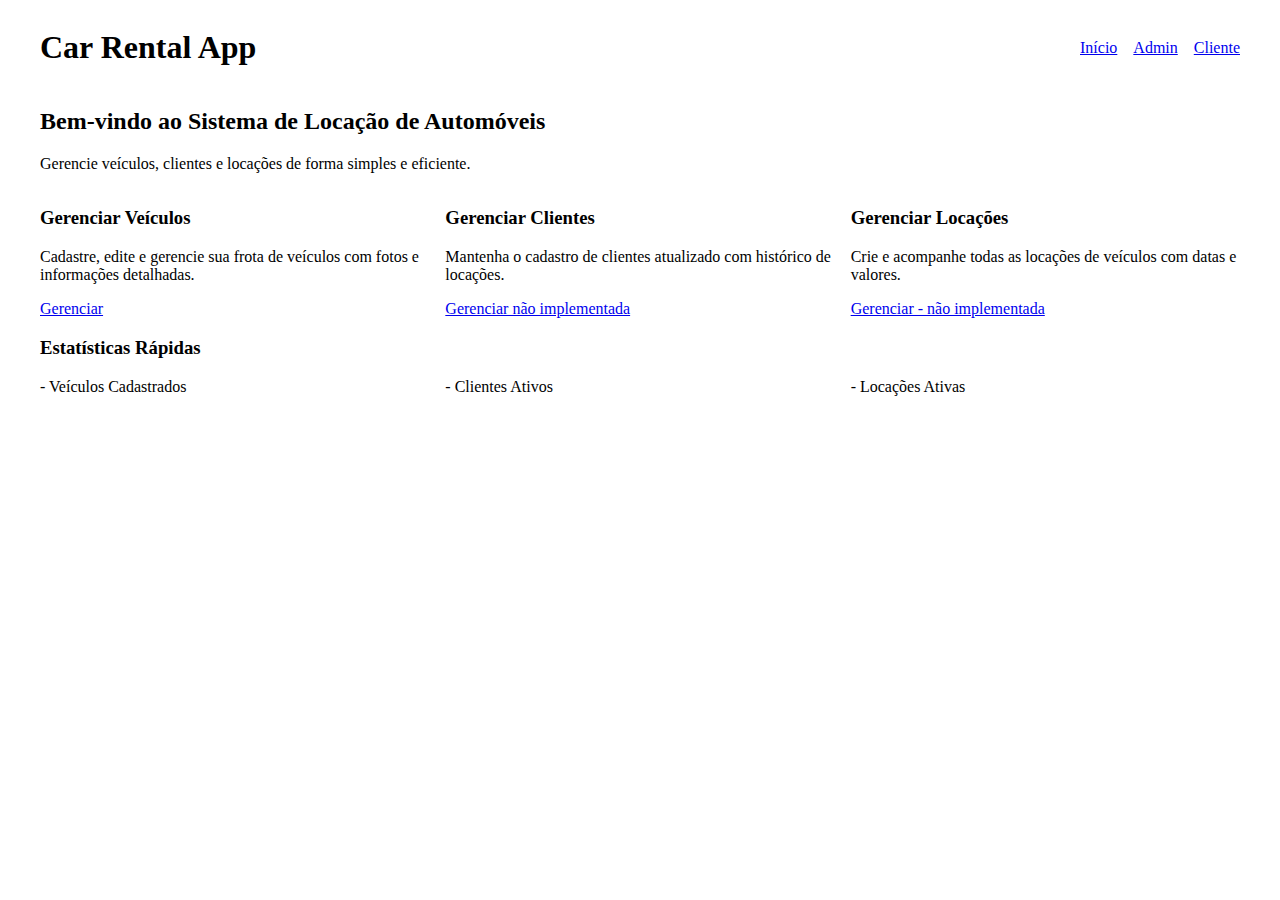
<file: index.html>
<!DOCTYPE html>
<html lang="pt-BR">
<head>
    <meta charset="UTF-8">
    <meta name="viewport" content="width=device-width, initial-scale=1.0">
    <title>Car Rental App - Locação de Automóveis</title>
    <link rel="stylesheet" href="css/style.css">
</head>
<body>
    <header class="header">
        <div class="container">
            <h1>Car Rental App</h1>
            <nav class="nav">
                <a href="index.html" class="nav-link">Início</a>
                <a href="admin.html" class="nav-link">Admin</a>
                <a href="client.html" class="nav-link">Cliente</a>
            </nav>
        </div>
    </header>

    <main class="main">
        <div class="container">
            <section>
                <h2>Bem-vindo ao Sistema de Locação de Automóveis</h2>
                <p>Gerencie veículos, clientes e locações de forma simples e eficiente.</p>
            </section>

            <section>
                <div class="feature-grid">
                    <div class="feature-card">
                        <h3>Gerenciar Veículos</h3>
                        <p>Cadastre, edite e gerencie sua frota de veículos com fotos e informações detalhadas.</p>
                        <a href="admin.html#vehicles" class="btn btn-primary">Gerenciar</a>
                    </div>
                    
                    <div class="feature-card">
                        <h3>Gerenciar Clientes</h3>
                        <p>Mantenha o cadastro de clientes atualizado com histórico de locações.</p>
                        <a href="admin.html#clients" class="btn btn-primary">Gerenciar não implementada</a>
                    </div>
                    
                    <div class="feature-card">
                        <h3>Gerenciar Locações</h3>
                        <p>Crie e acompanhe todas as locações de veículos com datas e valores.</p>
                        <a href="admin.html#rentals" class="btn btn-primary">Gerenciar - não implementada</a>
                    </div>
                </div>
            </section>

            <section>
                <h3>Estatísticas Rápidas</h3>
                <div class="stats-grid">
                    <div class="stat-card">
                        <span class="stat-number" id="total-vehicles">-</span>
                        <span>Veículos Cadastrados</span>
                    </div>
                    <div class="stat-card">
                        <span class="stat-number" id="total-clients">-</span>
                        <span>Clientes Ativos</span>
                    </div>
                    <div class="stat-card">
                        <span class="stat-number" id="active-rentals">-</span>
                        <span>Locações Ativas</span>
                    </div>
                </div>
            </section>
        </div>
    </main>
    <script src="js/azure-table.js"></script>
    <script src="js/azure-blob.js"></script>
    <script src="js/app.js"></script>
</body>
</html>
</file>
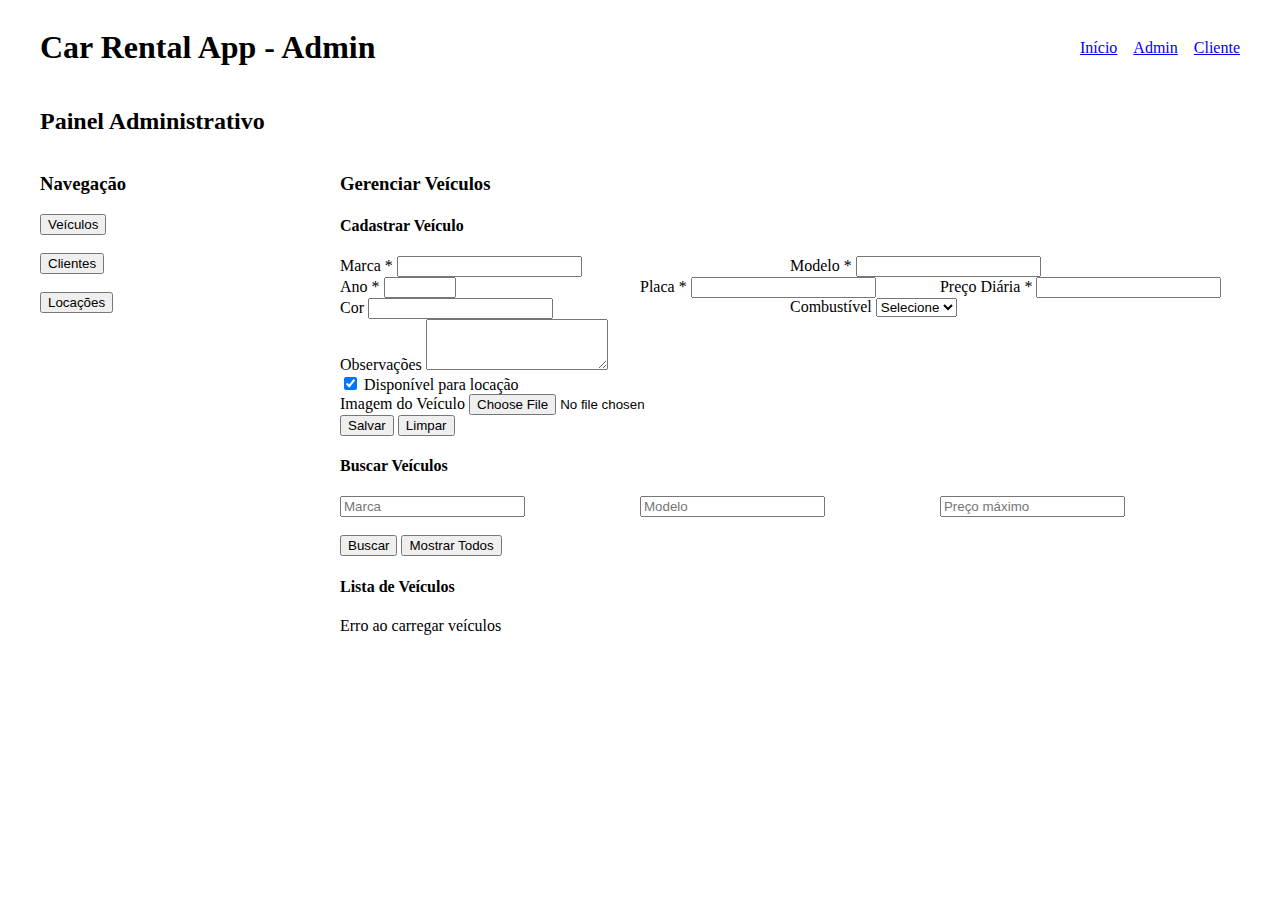
<file: admin.html>
<!DOCTYPE html>
<html lang="pt-BR">
<head>
    <meta charset="UTF-8">
    <meta name="viewport" content="width=device-width, initial-scale=1.0">
    <title>Admin - Car Rental App</title>
    <link rel="stylesheet" href="css/style.css">
</head>
<body>
    <header class="header">
        <div class="container">
            <h1>Car Rental App - Admin</h1>
            <nav class="nav">
                <a href="index.html">Início</a>
                <a href="admin.html">Admin</a>
                <a href="client.html">Cliente</a>
            </nav>
        </div>
    </header>

    <main class="main">
        <div class="container">
            <section>
                <h2>Painel Administrativo</h2>
                
                <div class="row">
                    <div class="col-3">
                        <div class="card">
                            <div class="card-header">
                                <h3>Navegação</h3>
                            </div>
                            <div class="card-body">
                                <button onclick="showSection('vehicles')">Veículos</button><br><br>
                                <button onclick="showSection('clients')">Clientes</button><br><br>
                                <button onclick="showSection('rentals')">Locações</button>
                            </div>
                        </div>
                    </div>
                    
                    <div class="col">
                        <!-- Seção Veículos -->
                        <div id="vehicles-section" class="section">
                            <h3>Gerenciar Veículos</h3>
                            
                            <!-- Formulário de Veículo -->
                            <div class="card">
                                <div class="card-header">
                                    <h4 id="vehicle-form-title">Cadastrar Veículo</h4>
                                </div>
                                <div class="card-body">
                                    <form id="vehicle-form">
                                        <input type="hidden" name="isEditing" value="false">
                                        <input type="hidden" name="originalPlaca" value="">
                                        <input type="hidden" name="imagemUrl" id="vehicle-imagem-url">
                                        
                                        <div class="row">
                                            <div class="col-6">
                                                <div class="form-group">
                                                    <label>Marca *</label>
                                                    <input type="text" name="marca" class="form-control" required>
                                                </div>
                                            </div>
                                            <div class="col-6">
                                                <div class="form-group">
                                                    <label>Modelo *</label>
                                                    <input type="text" name="modelo" class="form-control" required>
                                                </div>
                                            </div>
                                        </div>
                                        
                                        <div class="row">
                                            <div class="col-4">
                                                <div class="form-group">
                                                    <label>Ano *</label>
                                                    <input type="number" name="ano" class="form-control" min="1900" max="2030" required>
                                                </div>
                                            </div>
                                            <div class="col-4">
                                                <div class="form-group">
                                                    <label>Placa *</label>
                                                    <input type="text" name="placa" class="form-control" required>
                                                </div>
                                            </div>
                                            <div class="col-4">
                                                <div class="form-group">
                                                    <label>Preço Diária *</label>
                                                    <input type="number" name="precoDiaria" class="form-control" step="0.01" min="0" required>
                                                </div>
                                            </div>
                                        </div>
                                        
                                        <div class="row">
                                            <div class="col-6">
                                                <div class="form-group">
                                                    <label>Cor</label>
                                                    <input type="text" name="cor" class="form-control">
                                                </div>
                                            </div>
                                            <div class="col-6">
                                                <div class="form-group">
                                                    <label>Combustível</label>
                                                    <select name="combustivel" class="form-control">
                                                        <option value="">Selecione</option>
                                                        <option value="Flex">Flex</option>
                                                        <option value="Gasolina">Gasolina</option>
                                                        <option value="Etanol">Etanol</option>
                                                        <option value="Diesel">Diesel</option>
                                                        <option value="GNV">GNV</option>
                                                        <option value="Elétrico">Elétrico</option>
                                                    </select>
                                                </div>
                                            </div>
                                        </div>
                                        
                                        <div class="form-group">
                                            <label>Observações</label>
                                            <textarea name="observacoes" class="form-control" rows="3"></textarea>
                                        </div>
                                        
                                        <div class="form-group">
                                            <label>
                                                <input type="checkbox" name="disponivel" checked> Disponível para locação
                                            </label>
                                        </div>
                                        
                                        <div class="form-group">
                                            <label>Imagem do Veículo</label>
                                            <input type="file" id="vehicle-image-input" accept="image/*" onchange="handleVehicleImageUpload()">
                                            <div id="image-preview"></div>
                                        </div>
                                        
                                        <button type="button" id="save-vehicle-btn" onclick="saveVehicle()">Salvar</button>
                                        <button type="button" onclick="clearVehicleForm()">Limpar</button>
                                    </form>
                                </div>
                            </div>
                            
                            <!-- Busca de Veículos -->
                            <div class="card">
                                <div class="card-header">
                                    <h4>Buscar Veículos</h4>
                                </div>
                                <div class="card-body">
                                    <div class="row">
                                        <div class="col-4">
                                            <input type="text" id="search-marca" placeholder="Marca" class="form-control">
                                        </div>
                                        <div class="col-4">
                                            <input type="text" id="search-modelo" placeholder="Modelo" class="form-control">
                                        </div>
                                        <div class="col-4">
                                            <input type="number" id="search-preco" placeholder="Preço máximo" class="form-control">
                                        </div>
                                    </div>
                                    <br>
                                    <button onclick="searchVehiclesForm()">Buscar</button>
                                    <button onclick="loadVehicles()">Mostrar Todos</button>
                                </div>
                            </div>
                            
                            <!-- Lista de Veículos -->
                            <div class="card">
                                <div class="card-header">
                                    <h4>Lista de Veículos</h4>
                                </div>
                                <div class="card-body">
                                    <div id="vehicles-list">Carregando...</div>
                                </div>
                            </div>
                        </div>
                        
                        <!-- Seção Clientes -->
                        <div id="clients-section" class="section" style="display: none;">
                            <h3>Gerenciar Clientes</h3>
                            <p>Funcionalidade em desenvolvimento...</p>
                        </div>
                        
                        <!-- Seção Locações -->
                        <div id="rentals-section" class="section" style="display: none;">
                            <h3>Gerenciar Locações</h3>
                            <p>Funcionalidade em desenvolvimento...</p>
                        </div>
                    </div>
                </div>
            </section>
        </div>
    </main>

    <script src="js/azure-table.js"></script>
    <script src="js/azure-blob.js"></script>
    <script src="js/vehicles.js"></script>
    <script src="js/app.js"></script>
    
    <script>
        function showSection(sectionName) {
            document.querySelectorAll('.section').forEach(section => {
                section.style.display = 'none';
            });
            
            document.getElementById(sectionName + '-section').style.display = 'block';
            
            if (sectionName === 'vehicles') {
                loadVehicles();
            }
        }
        
        document.addEventListener('DOMContentLoaded', function() {
            showSection('vehicles');
        });
    </script>
</body>
</html>
</file>
<file: css/style.css>
.container {
    max-width: 1200px;
    margin: 0 auto;
    padding: 0 20px;
}

.header .container {
    display: flex;
    justify-content: space-between;
    align-items: center;
}

.nav {
    display: flex;
    gap: 1rem;
}

.feature-grid {
    display: grid;
    grid-template-columns: repeat(auto-fit, minmax(250px, 1fr));
    gap: 1rem;
}

.stats-grid {
    display: grid;
    grid-template-columns: repeat(auto-fit, minmax(150px, 1fr));
    gap: 1rem;
}

.row {
    display: flex;
    flex-wrap: wrap;
}

.col {
    flex: 1;
}

.col-6 {
    flex: 0 0 50%;
}

.col-4 {
    flex: 0 0 33.333%;
}

.col-3 {
    flex: 0 0 25%;
}

@media (max-width: 768px) {
    .header .container {
        flex-direction: column;
    }
    
    .feature-grid {
        grid-template-columns: 1fr;
    }
    
    .stats-grid {
        grid-template-columns: 1fr;
    }
    
    .row {
        flex-direction: column;
    }
    
    .col,
    .col-6,
    .col-4,
    .col-3 {
        flex: 1;
    }
}
</file>
